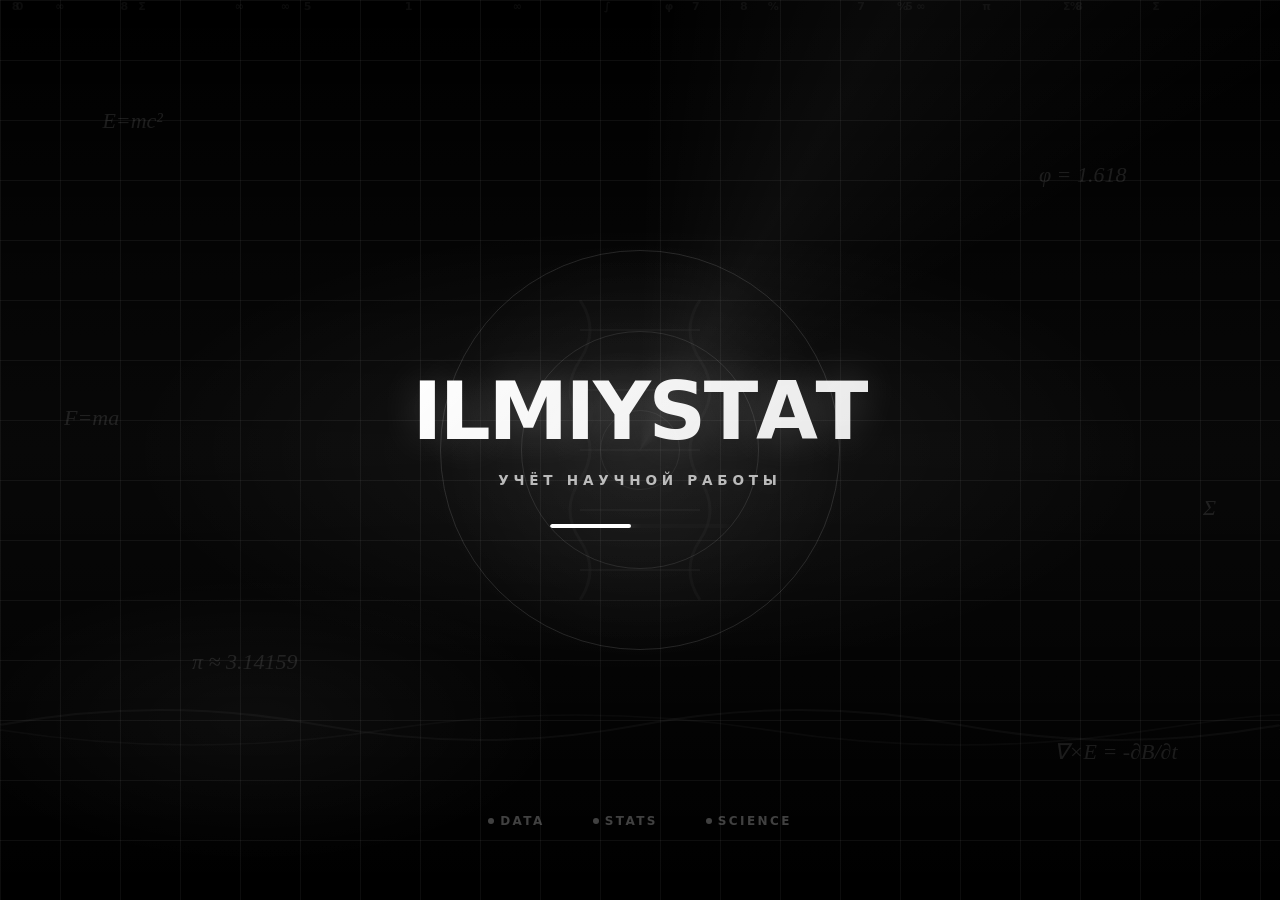
<file: backend/public/splash.html>
<!DOCTYPE html>
<html lang="ru">
<head>
  <meta charset="UTF-8" />
  <meta name="viewport" content="width=device-width, initial-scale=1.0" />
  <meta name="description" content="Заставка IlmiyStat." />
  <meta name="robots" content="noindex, nofollow, noarchive, nosnippet" />
  <title>IlmiyStat — загрузка</title>
  <script>
    (function(){
      var lang=(navigator.language||navigator.userLanguage||'').toLowerCase();
      var isUz=lang.indexOf('uz')===0;
      document.documentElement.lang=isUz?'uz':'ru';
      document.title=isUz?'IlmiyStat — yuklanmoqda':'IlmiyStat — загрузка';
    })();
  </script>
  <style>
    *{box-sizing:border-box;margin:0;padding:0}
    body{min-height:100vh;background:#000;color:#fff;display:flex;align-items:center;justify-content:center;overflow:hidden;font-family:'Segoe UI',system-ui,-apple-system,sans-serif}
    .splash{position:relative;width:100%;min-height:100vh;display:flex;flex-direction:column;align-items:center;justify-content:center;padding:24px;overflow:hidden}
    .splash-bg{position:absolute;inset:0;overflow:hidden}
    /* Gradient - black & white */
    .splash-gradient{position:absolute;inset:0;background:radial-gradient(ellipse 80% 50% at 50% 50%,rgba(255,255,255,.06) 0%,transparent 50%),radial-gradient(ellipse 60% 40% at 20% 80%,rgba(255,255,255,.04) 0%,transparent 40%),#000}
    /* Scientific grid */
    .splash-grid{position:absolute;inset:0;background-image:linear-gradient(rgba(255,255,255,.05) 1px,transparent 1px),linear-gradient(90deg,rgba(255,255,255,.05) 1px,transparent 1px);background-size:60px 60px;animation:splashGridMove 25s linear infinite}
    @keyframes splashGridMove{0%{transform:translate(0,0) perspective(500px) rotateX(60deg)}100%{transform:translate(0,-60px) perspective(500px) rotateX(60deg)}}
    /* Golden ratio spiral */
    .splash-spiral{position:absolute;width:400px;height:400px;top:50%;left:50%;margin:-200px 0 0 -200px;border:1px solid rgba(255,255,255,.12);border-radius:50%;animation:splashSpin 30s linear infinite}
    .splash-spiral::before{content:'';position:absolute;inset:20%;border:1px solid rgba(255,255,255,.1);border-radius:50%;animation:splashSpin 25s linear infinite reverse}
    .splash-spiral::after{content:'';position:absolute;inset:40%;border:1px solid rgba(255,255,255,.06);border-radius:50%;animation:splashSpin 20s linear infinite}
    @keyframes splashSpin{to{transform:rotate(360deg)}}
    /* DNA helix - two strands */
    .splash-dna{position:absolute;width:200px;height:300px;top:50%;left:50%;margin:-150px 0 0 -100px;opacity:.08}
    .splash-dna svg{width:100%;height:100%;animation:splashDnaPulse 4s ease-in-out infinite}
    @keyframes splashDnaPulse{0%,100%{opacity:.6;transform:translateY(0)}50%{opacity:1;transform:translateY(-10px)}}
    /* Floating formulas layer */
    .splash-formulas{position:absolute;inset:0;pointer-events:none;overflow:hidden}
    .splash-formula{position:absolute;font-size:clamp(14px,2vw,22px);font-weight:300;font-style:italic;opacity:.1;color:#fff;font-family:Georgia,serif;white-space:nowrap}
    .splash-formula:nth-child(1){top:12%;left:8%;animation:splashFloat1 8s ease-in-out infinite}
    .splash-formula:nth-child(2){top:18%;right:12%;animation:splashFloat2 10s ease-in-out infinite .5s}
    .splash-formula:nth-child(3){bottom:25%;left:15%;animation:splashFloat3 9s ease-in-out infinite 1s}
    .splash-formula:nth-child(4){bottom:15%;right:8%;animation:splashFloat1 11s ease-in-out infinite 2s}
    .splash-formula:nth-child(5){top:45%;left:5%;animation:splashFloat2 7s ease-in-out infinite}
    .splash-formula:nth-child(6){top:55%;right:5%;animation:splashFloat3 8s ease-in-out infinite 1.5s}
    @keyframes splashFloat1{0%,100%{transform:translate(0,0) scale(1);opacity:.06}50%{transform:translate(10px,-15px) scale(1.05);opacity:.14}}
    @keyframes splashFloat2{0%,100%{transform:translate(0,0) scale(1);opacity:.08}50%{transform:translate(-8px,12px) scale(1.03);opacity:.16}}
    @keyframes splashFloat3{0%,100%{transform:translate(0,0);opacity:.05}50%{transform:translate(5px,8px);opacity:.12}}
    /* Data stream */
    .splash-datastream{position:absolute;inset:0;background:linear-gradient(180deg,transparent 0%,rgba(255,255,255,.03) 50%,transparent 100%);animation:splashStream 3s linear infinite}
    @keyframes splashStream{0%{transform:translateY(-100%)}100%{transform:translateY(100%)}}
    /* Musical wave */
    .splash-wave{position:absolute;bottom:15%;left:0;right:0;height:80px;opacity:.15}
    .splash-wave svg{width:100%;height:100%;animation:splashWave 2s ease-in-out infinite}
    @keyframes splashWave{0%,100%{transform:scaleY(1)}50%{transform:scaleY(1.3)}}
    /* Particle orbs */
    .splash-orb{position:absolute;border-radius:50%;filter:blur(40px);opacity:.35;animation:splashOrb 6s ease-in-out infinite}
    .splash-orb:nth-child(1){width:300px;height:300px;background:radial-gradient(circle,rgba(255,255,255,.2) 0%,transparent 70%);top:10%;left:10%;animation-delay:0s}
    .splash-orb:nth-child(2){width:200px;height:200px;background:radial-gradient(circle,rgba(255,255,255,.15) 0%,transparent 70%);bottom:20%;right:15%;animation-delay:2s}
    .splash-orb:nth-child(3){width:150px;height:150px;background:radial-gradient(circle,rgba(255,255,255,.12) 0%,transparent 70%);top:60%;left:5%;animation-delay:1s}
    @keyframes splashOrb{0%,100%{transform:translate(0,0) scale(1);opacity:.3}33%{transform:translate(20px,-30px) scale(1.1);opacity:.5}66%{transform:translate(-15px,20px) scale(.95);opacity:.4}}
    /* Center glow */
    .splash-glow{position:absolute;width:500px;height:500px;top:50%;left:50%;margin:-250px 0 0 -250px;background:radial-gradient(circle,rgba(255,255,255,.06) 0%,transparent 60%);pointer-events:none;animation:splashGlow 3s ease-in-out infinite}
    @keyframes splashGlow{0%,100%{opacity:1;transform:scale(1)}50%{opacity:.7;transform:scale(1.1)}}
    /* Logo */
    .splash-logo{position:relative;z-index:10;text-align:center;margin-bottom:20px}
    .splash-logo-word{font-size:clamp(2.8rem,9vw,5rem);font-weight:900;letter-spacing:-0.03em;line-height:1;text-transform:uppercase;color:#fff;background:linear-gradient(135deg,#fff 0%,rgba(255,255,255,.9) 50%,#fff 100%);background-size:200% 200%;-webkit-background-clip:text;-webkit-text-fill-color:transparent;background-clip:text;animation:splashLogoGradient 4s ease infinite}
    @supports (background-clip:text) or (-webkit-background-clip:text){.splash-logo-word{color:transparent}}
    .splash-logo-word span{display:inline-block;animation:splashLetter 1s cubic-bezier(0.34,1.56,0.64,1) backwards;text-shadow:0 0 40px rgba(255,255,255,.2)}
    .splash-logo-word span:nth-child(1){animation-delay:.05s}.splash-logo-word span:nth-child(2){animation-delay:.1s}.splash-logo-word span:nth-child(3){animation-delay:.15s}.splash-logo-word span:nth-child(4){animation-delay:.2s}.splash-logo-word span:nth-child(5){animation-delay:.25s}.splash-logo-word span:nth-child(6){animation-delay:.3s}.splash-logo-word span:nth-child(7){animation-delay:.35s}.splash-logo-word span:nth-child(8){animation-delay:.4s}
    @keyframes splashLogoGradient{0%,100%{background-position:0% 50%}50%{background-position:100% 50%}}
    @keyframes splashLetter{0%{opacity:0;transform:translateY(30px) scale(0.8)}100%{opacity:1;transform:translateY(0) scale(1)}}
    /* Tagline */
    .splash-tagline{position:relative;z-index:10;font-size:clamp(.7rem,1.8vw,.85rem);font-weight:600;letter-spacing:.35em;text-transform:uppercase;opacity:.7;margin-bottom:36px;animation:splashFadeIn 1.2s ease-out .5s backwards;text-shadow:0 0 20px rgba(255,255,255,.15)}
    @keyframes splashFadeIn{0%{opacity:0;transform:translateY(15px)}100%{opacity:.7;transform:translateY(0)}}
    /* Progress bar - data loading style */
    .splash-bar-wrap{position:relative;z-index:10;width:180px;height:4px;background:rgba(255,255,255,.08);border-radius:2px;overflow:hidden;box-shadow:inset 0 0 10px rgba(0,0,0,.5)}
    .splash-bar{height:100%;width:45%;background:#fff;border-radius:2px;animation:splashBar 1.2s ease-in-out infinite;box-shadow:0 0 15px rgba(255,255,255,.4)}
    @keyframes splashBar{0%{transform:translateX(0)}50%{transform:translateX(100px)}100%{transform:translateX(0)}}
    /* Stats ticker */
    .splash-stats{position:absolute;bottom:8%;left:0;right:0;z-index:5;display:flex;justify-content:center;gap:clamp(20px,5vw,48px);font-size:clamp(10px,1.2vw,12px);font-weight:600;letter-spacing:.2em;opacity:.25;animation:splashFadeIn 1.5s ease-out 1s backwards}
    .splash-stat{display:flex;align-items:center;gap:6px}
    .splash-stat::before{content:'';width:6px;height:6px;background:#fff;border-radius:50%;animation:splashPulse 2s ease-in-out infinite}
    @keyframes splashPulse{0%,100%{opacity:1;transform:scale(1)}50%{opacity:.5;transform:scale(1.2)}}
    /* Scan/radar sweep */
    .splash-scan{position:absolute;inset:0;background:conic-gradient(from 0deg at 50% 50%,transparent 0deg,rgba(255,255,255,.04) 30deg,transparent 60deg);animation:splashScan 4s linear infinite;pointer-events:none}
    @keyframes splashScan{to{transform:rotate(360deg)}}
    /* Floating data numbers */
    .splash-numbers{position:absolute;inset:0;overflow:hidden;opacity:.08;font-variant-numeric:tabular-nums}
    .splash-num{position:absolute;top:0;font-size:11px;font-weight:700;color:rgba(255,255,255,.6);animation:splashNumFall 8s linear infinite}
    @keyframes splashNumFall{0%{transform:translateY(-20px);opacity:0}10%{opacity:.6}90%{opacity:.3}100%{transform:translateY(100vh);opacity:0}}
  </style>
</head>
<body>
  <div class="splash">
    <div class="splash-bg">
      <div class="splash-gradient"></div>
      <div class="splash-grid"></div>
      <div class="splash-spiral"></div>
      <div class="splash-dna">
        <svg viewBox="0 0 100 150" xmlns="http://www.w3.org/2000/svg">
          <path d="M20 0 Q30 15 20 30 Q10 45 20 60 Q30 75 20 90 Q10 105 20 120 Q30 135 20 150" fill="none" stroke="rgba(255,255,255,.35)" stroke-width="1.5"/>
          <path d="M80 0 Q70 15 80 30 Q90 45 80 60 Q70 75 80 90 Q90 105 80 120 Q70 135 80 150" fill="none" stroke="rgba(255,255,255,.35)" stroke-width="1.5"/>
          <line x1="20" y1="15" x2="80" y2="15" stroke="rgba(255,255,255,.4)" stroke-width="1"/>
          <line x1="20" y1="45" x2="80" y2="45" stroke="rgba(255,255,255,.4)" stroke-width="1"/>
          <line x1="20" y1="75" x2="80" y2="75" stroke="rgba(255,255,255,.4)" stroke-width="1"/>
          <line x1="20" y1="105" x2="80" y2="105" stroke="rgba(255,255,255,.4)" stroke-width="1"/>
          <line x1="20" y1="135" x2="80" y2="135" stroke="rgba(255,255,255,.4)" stroke-width="1"/>
        </svg>
      </div>
      <div class="splash-formulas">
        <span class="splash-formula">E=mc²</span>
        <span class="splash-formula">φ = 1.618</span>
        <span class="splash-formula">π ≈ 3.14159</span>
        <span class="splash-formula">∇×E = -∂B/∂t</span>
        <span class="splash-formula">F=ma</span>
        <span class="splash-formula">Σ</span>
      </div>
      <div class="splash-datastream"></div>
      <div class="splash-wave">
        <svg viewBox="0 0 400 80" preserveAspectRatio="none">
          <path d="M0,40 Q50,10 100,40 T200,40 T300,40 T400,40" fill="none" stroke="rgba(255,255,255,.25)" stroke-width="2"/>
          <path d="M0,45 Q60,75 120,45 T240,45 T360,45 T400,45" fill="none" stroke="rgba(255,255,255,.2)" stroke-width="1.5"/>
        </svg>
      </div>
      <div class="splash-orb"></div>
      <div class="splash-orb"></div>
      <div class="splash-orb"></div>
      <div class="splash-glow"></div>
      <div class="splash-scan"></div>
      <div class="splash-numbers" id="splashNumbers"></div>
    </div>
    <div class="splash-logo">
      <div class="splash-logo-word"><span>I</span><span>l</span><span>m</span><span>i</span><span>y</span><span>S</span><span>t</span><span>a</span><span>t</span></div>
    </div>
    <div class="splash-tagline" id="splashTagline">Учёт научной работы</div>
    <div class="splash-bar-wrap"><div class="splash-bar"></div></div>
    <div class="splash-stats">
      <span class="splash-stat">DATA</span>
      <span class="splash-stat">STATS</span>
      <span class="splash-stat">SCIENCE</span>
    </div>
  </div>
  <script>
    (function(){
      var lang=(navigator.language||navigator.userLanguage||'').toLowerCase();
      var isUz=lang.indexOf('uz')===0;
      var tagline=document.getElementById('splashTagline');
      if(tagline)tagline.textContent=isUz?'Ilmiy ishlarni hisobga olish':'Учёт научной работы';
    })();
    (function(){
      var container=document.getElementById('splashNumbers');
      if(!container)return;
      var chars='0123456789πφΣ∫∞%';
      for(var i=0;i<24;i++){
        var el=document.createElement('span');
        el.className='splash-num';
        el.textContent=chars[Math.floor(Math.random()*chars.length)];
        el.style.left=Math.random()*100+'%';
        el.style.animationDelay=(Math.random()*6)+'s';
        el.style.animationDuration=(5+Math.random()*6)+'s';
        container.appendChild(el);
      }
    })();
    var splashDuration=4000;
    var qs=window.location.search?new URLSearchParams(window.location.search):null;
    if(qs&&qs.get('stay')==='1')splashDuration=999999;
    setTimeout(function(){ document.body.style.opacity='0'; document.body.style.transition='opacity .4s ease'; setTimeout(function(){ window.location.href='index.html?fromSplash=1'; }, 400); }, splashDuration);
  </script>
</body>
</html>
</file>
